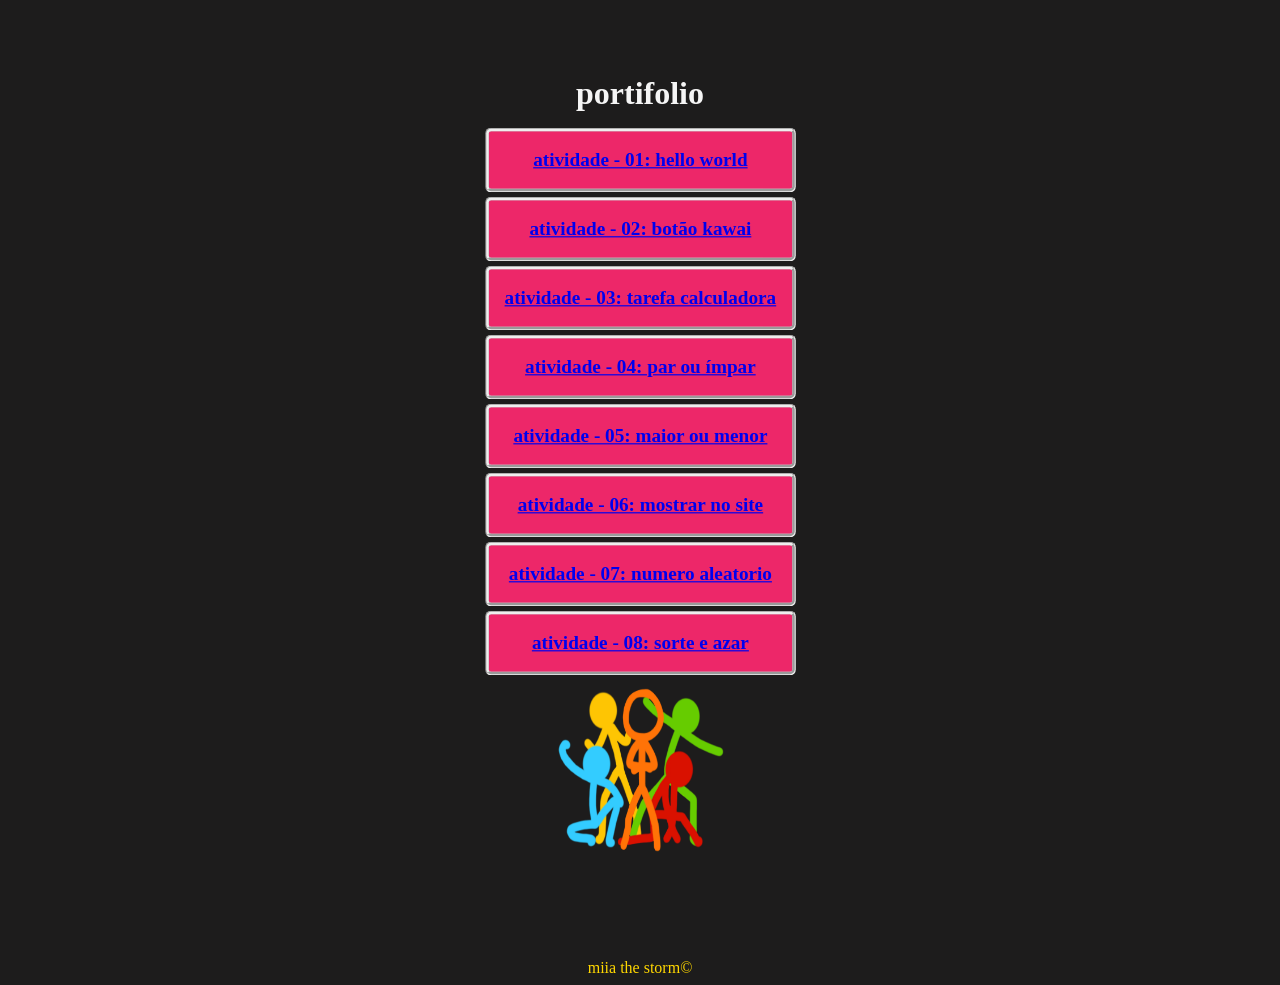
<file: index.html>
<!DOCTYPE html>
<html lang="pt-br">
<head>
    <meta charset="UTF-8">
    <meta name="viewport" content="width=device-width, initial-scale=1.0">
    <title>portifolio UWU</title>
    <link rel="stylesheet" href="style.css">
</head>
<body>
    <header>
<h1>portifolio</h1>
    </header>
    <main>
        <a href="choramais/helloword.html"><p>atividade - 01: hello world</p></a>
        <a href="botaokawai/botao.html"><p>atividade - 02: botão kawai</p></a>
        <a href="calculadoranota.html/calculadoranota.html"><p>atividade - 03: tarefa calculadora</p></a>
        <a href="parouimpar/parouimpar.html"><p>atividade - 04: par ou ímpar</p></a>
        <a href="maioroumenor/maior.html"><p>atividade - 05: maior ou menor</p></a>
        <a href="respostasite/site.html"><p>atividade - 06: mostrar no site</p></a>
        <a href="numeroaleatorio/aleatorio.html"><p>atividade - 07: numero aleatorio</p></a>
        <a href="azarduvida/azar.html"><p>atividade - 08: sorte e azar </p></a>
        <img src="stickfigure_gang_2.webp" alt="">
    </main>
    <footer>miia the storm&#169;</footer>
</body>
</html>
</file>
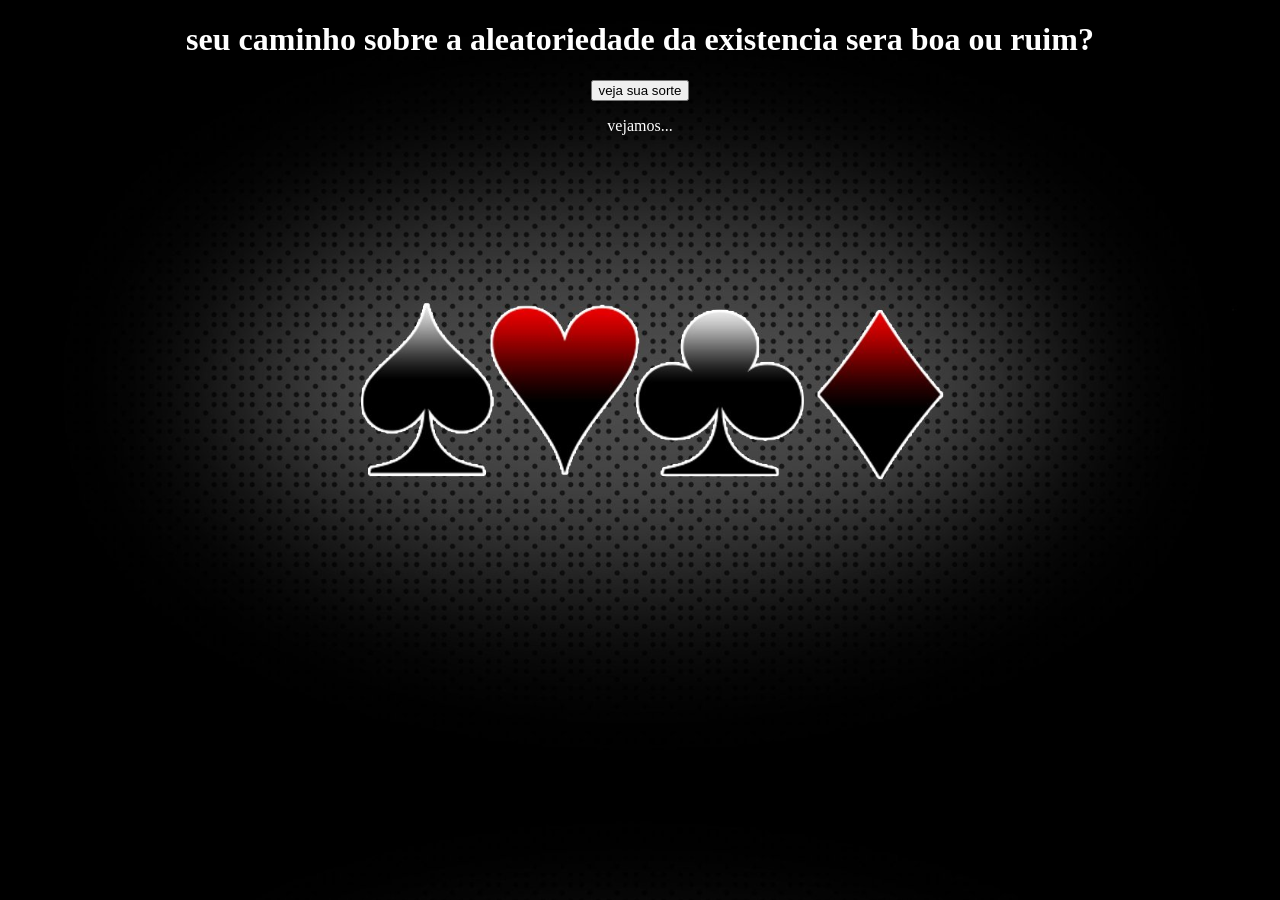
<file: azarduvida/azar.html>
<!DOCTYPE html>
<html lang="pt-br">
<head>
    <meta charset="UTF-8">
    <meta name="viewport" content="width=device-width, initial-scale=1.0">
    <title>trevo ou gato-preto</title>
    <link rel="stylesheet" href="style.css">
</head>
<body>
    <h1>seu caminho sobre a aleatoriedade da existencia sera boa ou ruim?</h1>
    <button onclick="sorte()">veja sua sorte</button>
    <div id="resultado">
        <p>vejamos...</p>
    </div>

   <script src="script.js"></script> 
</body>
</html>
</file>
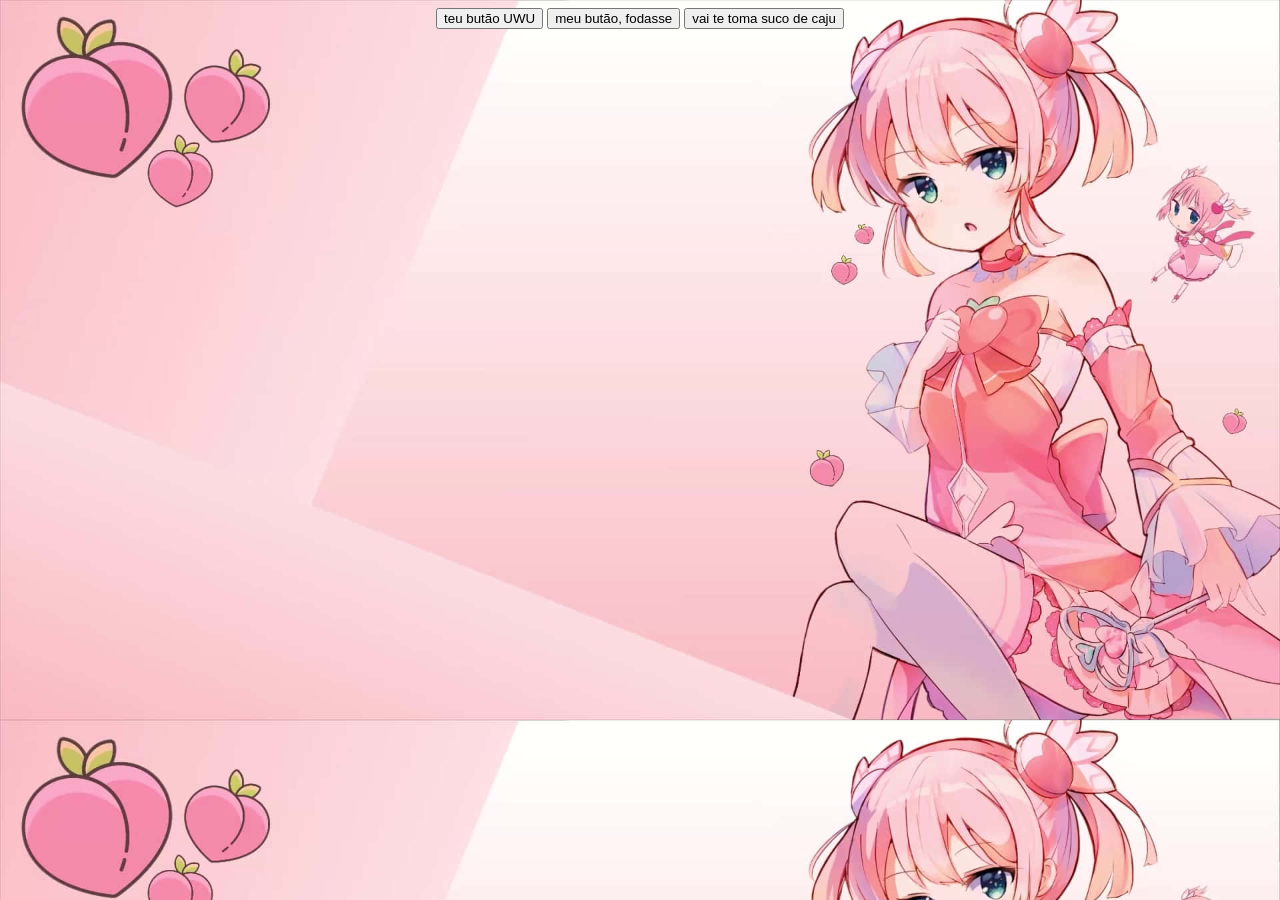
<file: botaokawai/botao.html>
<!DOCTYPE html>
<html lang="pt-br">
<head>
    <meta charset="UTF-8">
    <meta name="viewport" content="width=device-width, initial-scale=1.0">
    <title>kiminotone</title>
    <link rel="stylesheet" href="style.css">
</head>
<body>
    <button onclick='afim()'>teu butão UWU</button>
    <button onclick='mau()'>meu butão, fodasse</button>
    <button onclick='fidaputa()' >vai te toma suco de caju</button>


    <script src="script.js"></script>
</body>
</html>
</file>
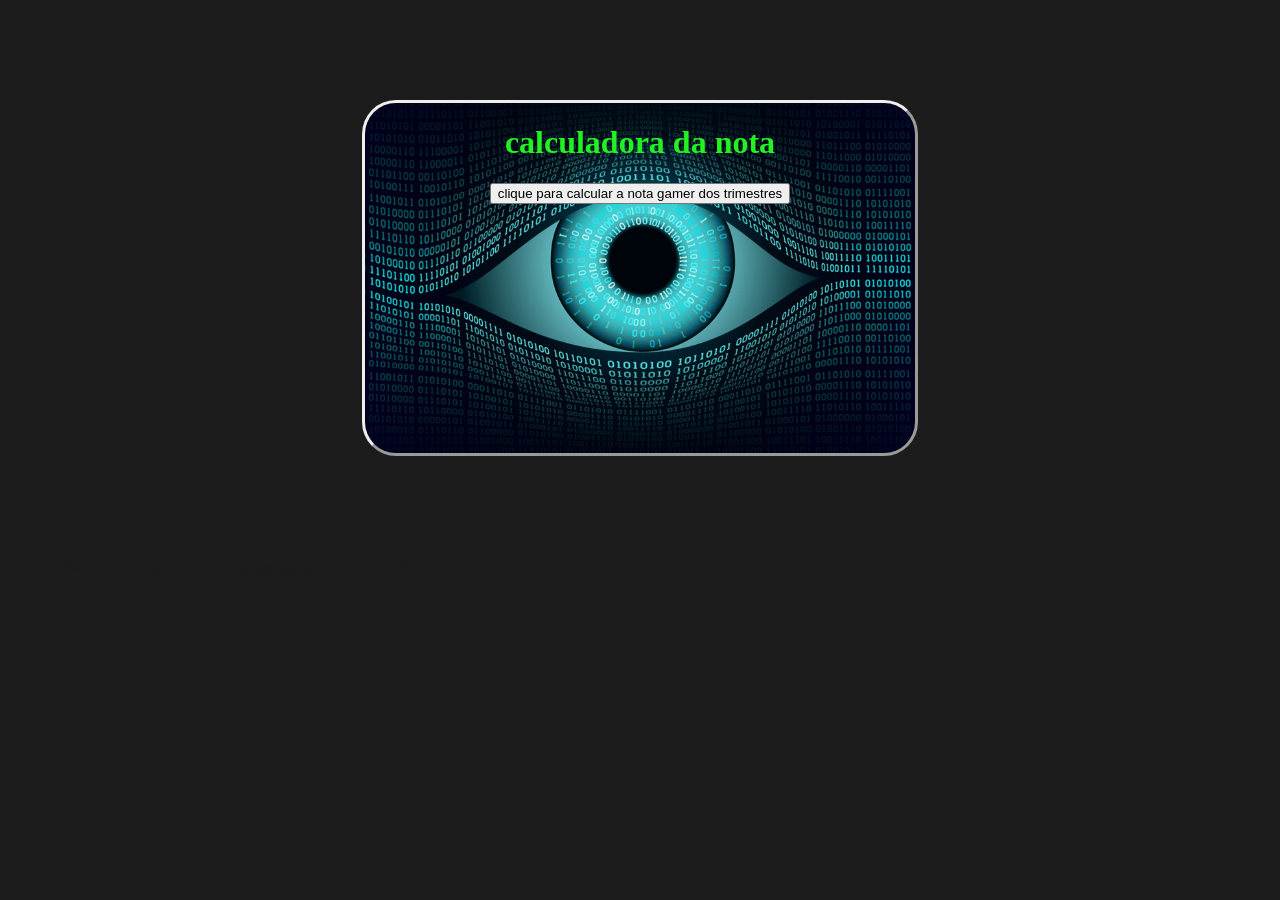
<file: calculadoranota.html/calculadoranota.html>
<!DOCTYPE html>
<html lang="pt-br">
<head>
    <meta charset="UTF-8">
    <meta name="viewport" content="width=device-width, initial-scale=1.0">
    <title>calculadora</title>
    <link rel="stylesheet" href="style.css">
</head>
<body>
    <div class ="senario">
   <h1>calculadora da nota</h1>
   <button onclick="calcular()">clique para calcular a nota gamer dos trimestres</button> 
</div>
<h3>você acha que até a p1or das pessoas pode mudar?</h3>
    <script src="script.js"></script>
</body>
</html>
</file>
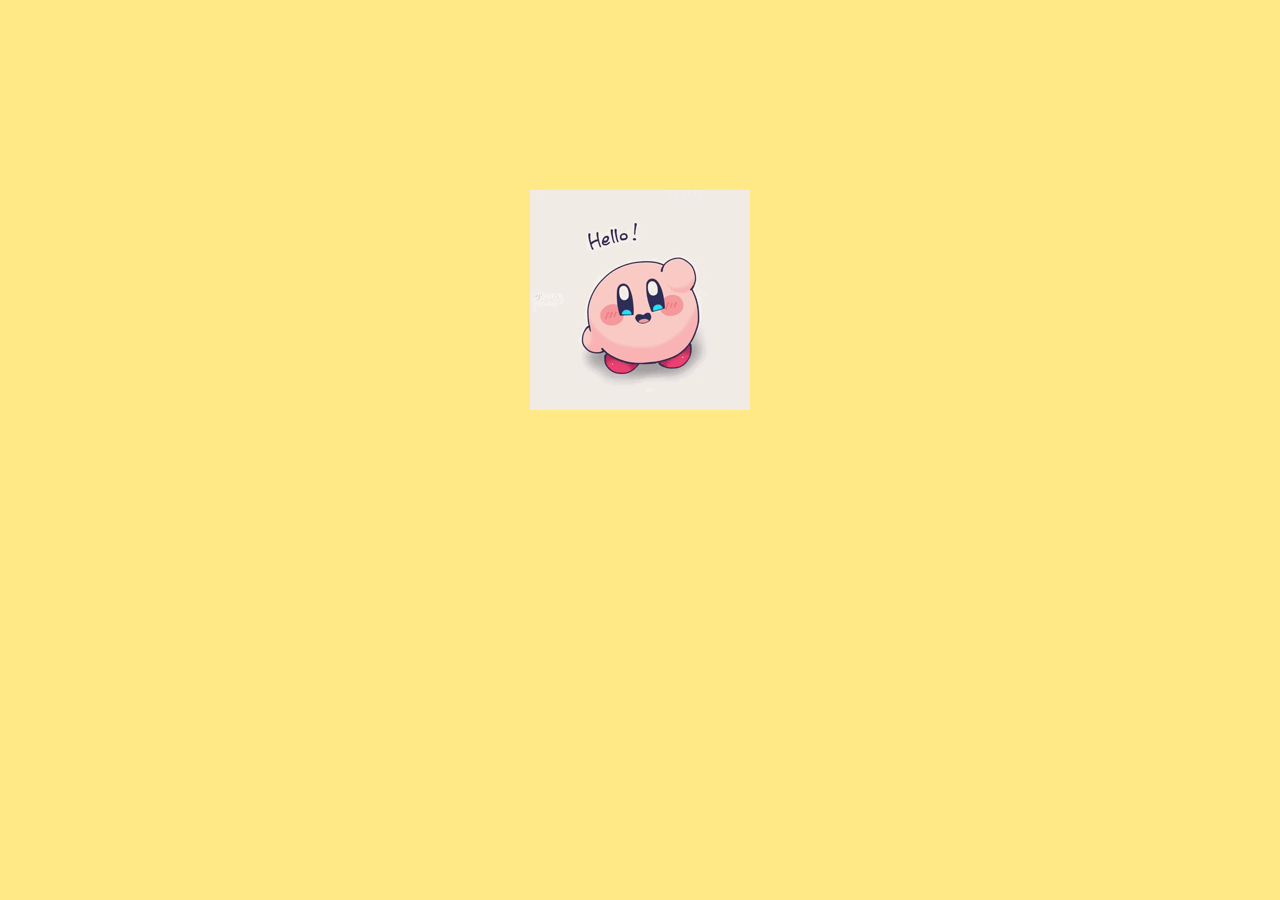
<file: choramais/helloword.html>
<!DOCTYPE html>
<html lang="pt-br">
<head>
    <meta charset="UTF-8">
    <meta name="viewport" content="width=device-width, initial-scale=1.0">
    <title>vala mundo</title>
    <link rel="stylesheet" href="style.css">
</head>
<body>
    <div class="oi">
      <img src="kirby-hi-kirby-hello.gif"">
        







    </div>
    <h3>eu tenho uma pergunt4 pra você</h3>
    
    <script src="script.js"></script>
</body>
</html>
</file>
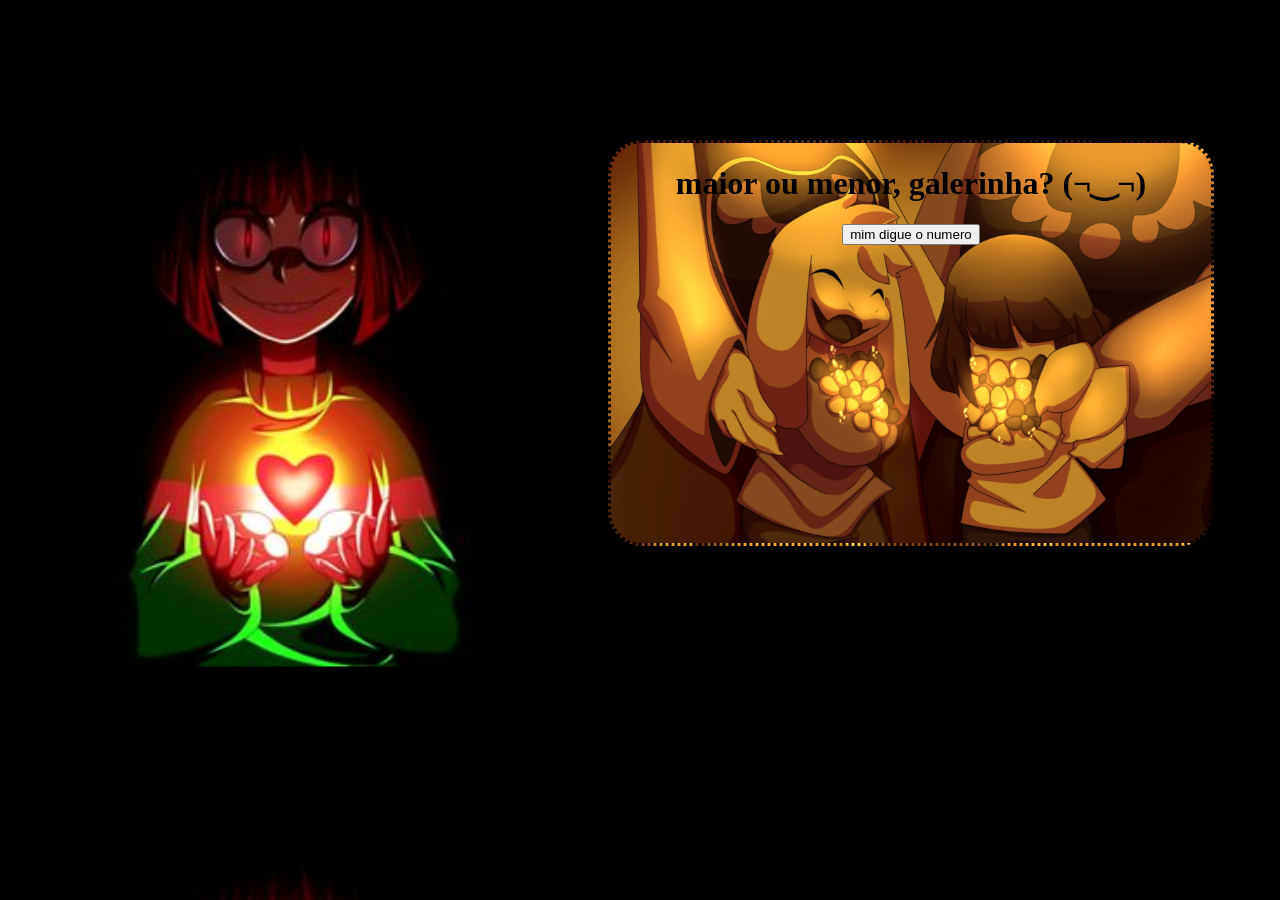
<file: maioroumenor/maior.html>
<!DOCTYPE html>
<html lang="pt-br">
<head>
    <meta charset="UTF-8">
    <meta name="viewport" content="width=device-width, initial-scale=1.0">
    <title>maior ou menor</title>
    <link rel="stylesheet" href="style.css">
</head>
<body>
    <div class="senario">
        <h1>maior ou menor, galerinha? (¬‿¬)</h1>
        <button onclick="maior()">mim digue o numero</button>
    </div>
    <h2>eu tenho uma pergunta melh0r pra você</h2>
    <script src="script.js"></script>
</body>
</html>
</file>
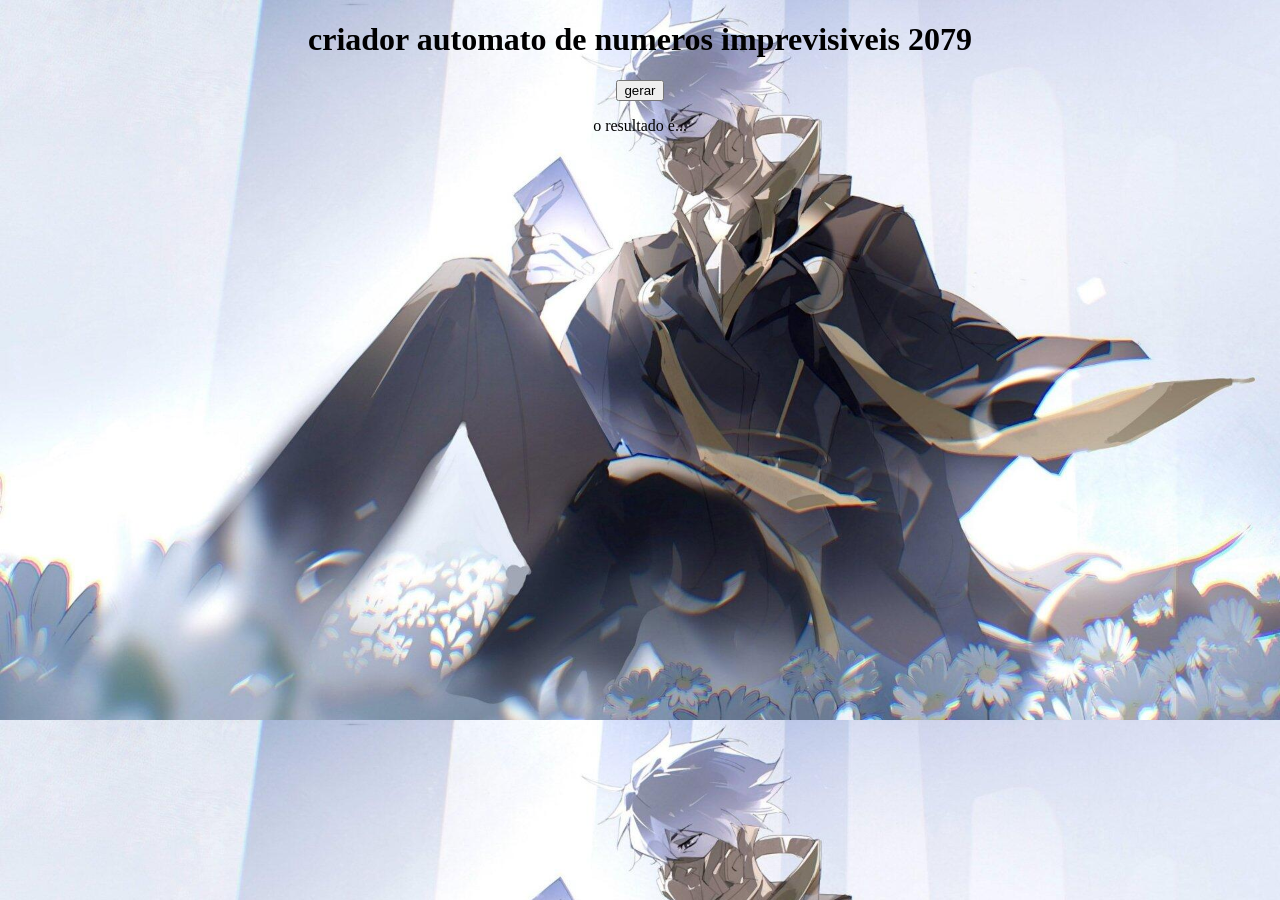
<file: numeroaleatorio/aleatorio.html>
<!DOCTYPE html>
<html lang="pt-br">
<head>
    <meta charset="UTF-8">
    <meta name="viewport" content="width=device-width, initial-scale=1.0">
    <title>aleatorio, baby</title>
    <link rel="stylesheet" href="style.css">
</head>
<body>
    <h1>criador automato de numeros imprevisiveis 2079</h1>
    <button onclick="aleatorio()">gerar</button>
    <div id="resultado">
        <p>o resultado é...</p>
    </div>

<script src="script.js"></script>
</body>
</html>
</file>
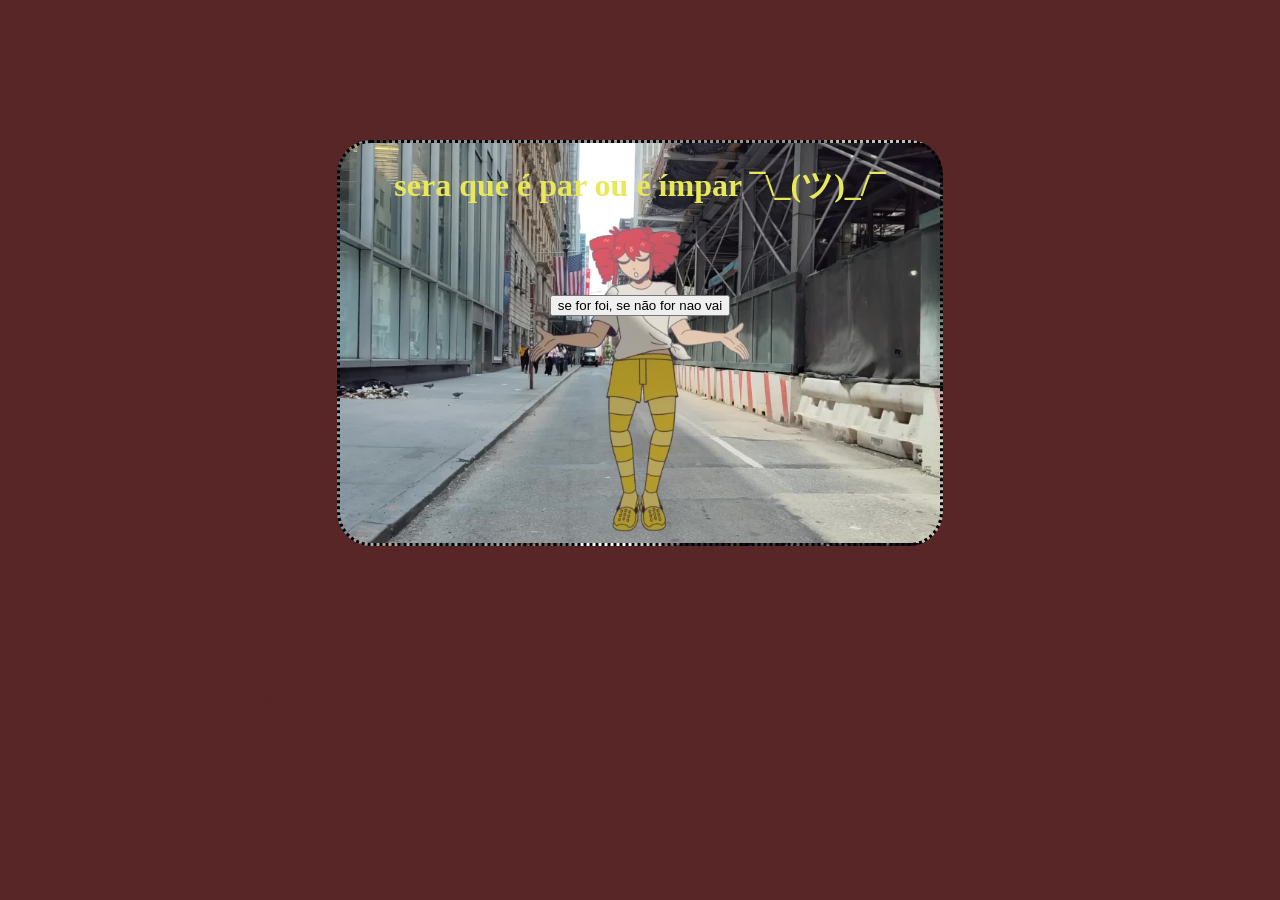
<file: parouimpar/parouimpar.html>
<!DOCTYPE html>
<html lang="pt-br">
<head>
    <meta charset="UTF-8">
    <meta name="viewport" content="width=device-width, initial-scale=1.0">
    <title>par ou ímpar ¯\_(ツ)_/¯</title>
    <link rel="stylesheet" href="style.css">
</head>
<body>
    <div class="cenario">
    <h1>sera que é par ou é ímpar ¯\_(ツ)_/¯</h1>

    <button onclick="parouimpar()">se for foi, se não for nao vai</button>
    </div>
    <h2>que todos podem 5er boas pessoas se apenas tentar?</h2>

    <script src="script.js"></script>
</body>
</html>
</file>
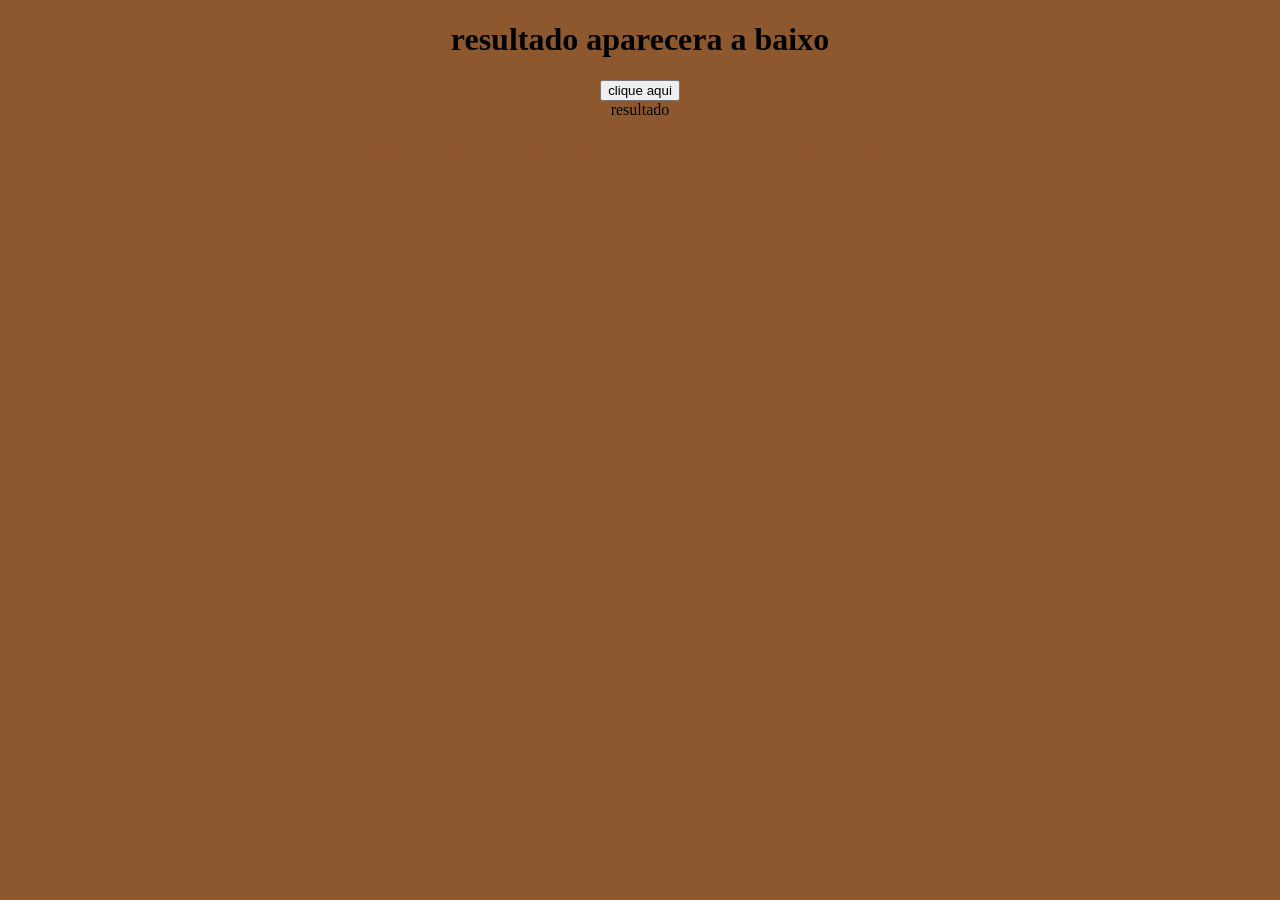
<file: respostasite/site.html>
<!DOCTYPE html>
<html lang="pt-br">
<head>
    <meta charset="UTF-8">
    <meta name="viewport" content="width=device-width, initial-scale=1.0">
    <title>interagindo com o site</title>
    <link rel="stylesheet" href="style.css">
</head>
<body>
    <h1>resultado aparecera a baixo</h1>
    
    <button onclick="site()">clique aqui</button>
    
    <div id = "mostrar">
        resultado

    </div>
    <div id="frase">
        <h3>esta um belo dia la fora... passaros cantando... flores desabrochando</h3>
    </div>

    

   <script src="script.js"></script> 
</body>
</html>
</file>
<file: style.css>
body{
    margin-top: 75px;
    text-align: center;
    background-color: rgb(29, 28, 28);
    h1 {color: whitesmoke;}
    h3 {color: aliceblue;}
    
}

img{
    height: 170px;
    width: 170px;

}

footer{
    color: gold;
    margin-top:100px ;
}

a p{
background-color: rgb(237, 39, 105);
    width: 20%;
    padding: 15px 0;
    transform:scale(1.2);
    text-align: center;
    font-weight: bold; 
    border-style: groove; 
    border-radius: 5px; 
    transition: 1s; 
    cursor: pointer; 
    margin: 15px auto; 
   
}


 a p:hover{
    background-color: rgb(248, 240, 6);
    transform: scale(1.2);
       
    }
</file>
<file: azarduvida/style.css>
body{
    background-image: url(thumb-1920-105962.jpg);
    text-align: center;
    background-size: 100%;
    
}
p{
    color: white;
}
img{
    border-radius: 15%;
}
h1{
    color: white;
}
</file>
<file: botaokawai/style.css>
body{
    text-align: center;
    background-image:url(madoka-magica-pictures-h3nxa8tt50ji681e.jpg);
    background-size: 100%;
}
</file>
<file: calculadoranota.html/style.css>
.senario{
    border-radius: 34px;
    border-style:outset;
    align-items: center;
    margin: 100px auto;
    background-size: cover;
    background-position: center;
    
    
    height: 350px;
    width: 550px;
    text-align: center;
    background-image: url("algoritmos-privacidad-datos.jpg") ;
     
    
}
h1{
    color: rgb(34, 241, 34);
}
body{
    background-color:rgb(29, 28, 28) ;
}
h3{
    color:rgb(29, 28, 28) ;
}
</file>
<file: choramais/style.css>
.oi{
    margin-top: 15%;
    height: 200;
    width: 100;
    text-align: center;
    
    
    
}
body{
    background-color: rgb(255, 233, 135);
}
img{
    height: 100%
}
h3{
    color:rgb(255, 233, 135) ;
    margin-left: 40px;
}
</file>
<file: maioroumenor/style.css>
.senario{
  border-radius: 34px;
    border-style:dotted;
    align-items:center;
   background-image: url(High_resolution_wallpaper_background_ID_77700701736.webp);
  margin-top: 140px;  
  margin-left: 600px;
    background-size: cover;
    background-position: center; 
    
    
    height: 400px;
    width: 600px;
    text-align:center;  
}
body{
    background-image: url(23b7c7ebdaca837ccc19f781d4e1af2f.jpg);
    background-size: cover;
    background-position: center;
}
h2{
    margin-left: 600px;
}
</file>
<file: numeroaleatorio/style.css>
body{
    background-image: url(thumb-1920-1404563.jpg);
    text-align: center;
    background-size: cover;
}
</file>
<file: parouimpar/style.css>
.cenario{
    border-radius: 34px;
    border-style:dotted;
    align-items: center;
    margin: 140px auto;
    background-size: cover;
    background-position: center;
    
    
    height: 400px;
    width: 600px;
    text-align: center;
    background-image: url(BIRDBRAIN_\(w_OK_Glass\)_feat._Kasane_Teto.webm.jpg);
}
h1{
    color: rgb(232, 232, 89);
}
button{
    margin-top:  65px;

}
body{
    background-color: rgb(88, 38, 38);
}
h2{
    color: rgb(88, 38, 38);    
}
</file>
<file: respostasite/style.css>
body{
    background-color:rgb(142, 88, 47) ;
    text-align: center;
}
h3{
    color:rgb(142, 88, 47) ;
}
</file>
